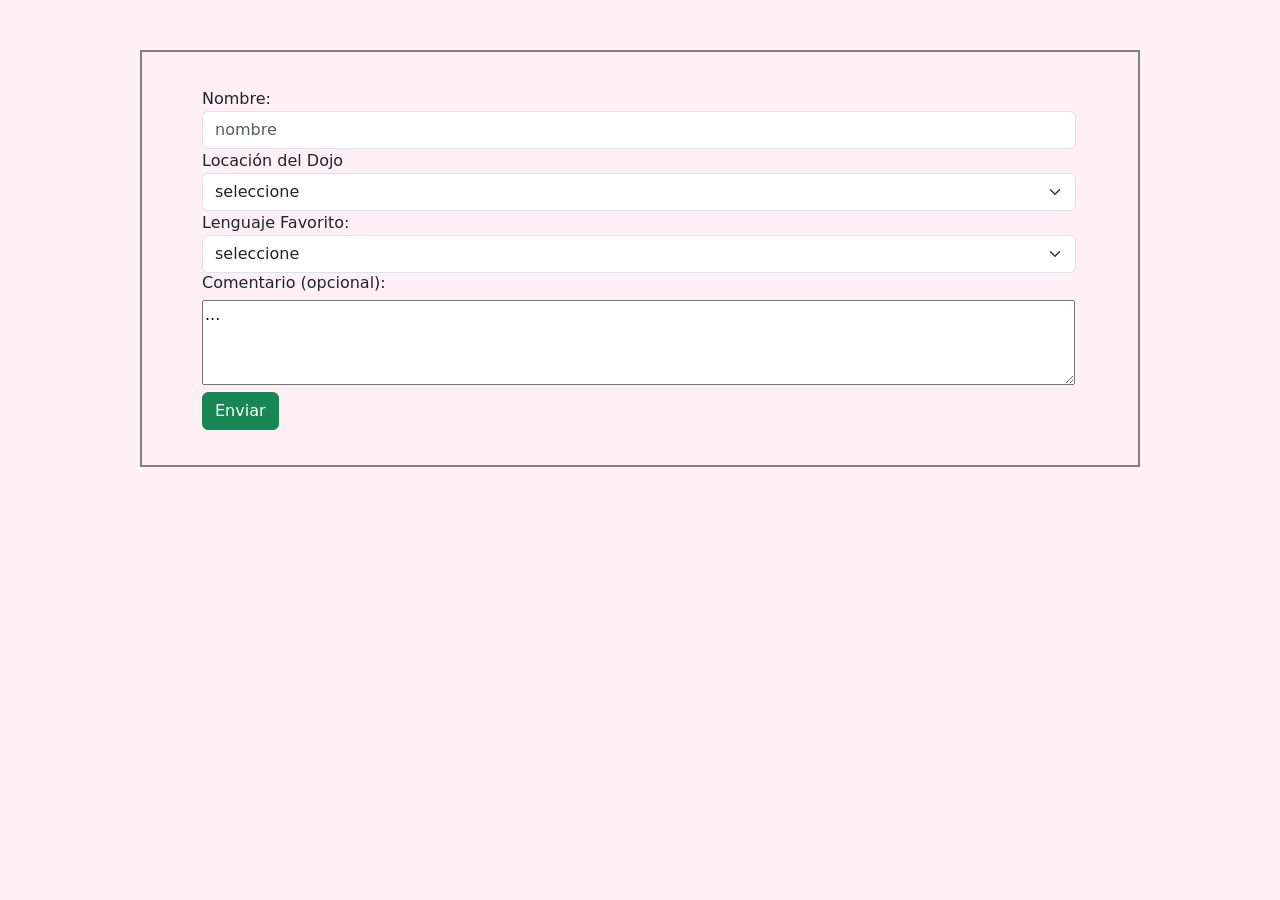
<file: public/index.html>
<!DOCTYPE html>
<html lang="en">
<head>
  <meta charset="UTF-8">
  <meta name="viewport" content="width=device-width, initial-scale=1.0">
  <title>Formulario encuesta</title>
  <link href="https://cdn.jsdelivr.net/npm/bootstrap@5.0.0-beta1/dist/css/bootstrap.min.css" rel="stylesheet"
  integrity="sha384-giJF6kkoqNQ00vy+HMDP7azOuL0xtbfIcaT9wjKHr8RbDVddVHyTfAAsrekwKmP1" crossorigin="anonymous">
  <script src="https://code.jquery.com/jquery-3.5.1.min.js"
  integrity="sha256-9/aliU8dGd2tb6OSsuzixeV4y/faTqgFtohetphbbj0=" crossorigin="anonymous"></script>
  <script src="https://cdn.jsdelivr.net/npm/bootstrap@5.0.0-beta1/dist/js/bootstrap.bundle.min.js"
  integrity="sha384-ygbV9kiqUc6oa4msXn9868pTtWMgiQaeYH7/t7LECLbyPA2x65Kgf80OJFdroafW"
  crossorigin="anonymous"></script>
  <link rel="stylesheet" href="css/estilos.css">
  
</head>
<body>

  <form action="/result" method="POST">
  <label for="nombre">Nombre: </label>
  <input type="text" name="nombre" class="form-control" placeholder="nombre" aria-label="first name">
  
  <label for="ubicacion">Locación del Dojo </label>
  <select name="ubicacion" class="form-select" placeholder="seleccione" aria-label="Default select example">
    <option selected>seleccione</option>
    <option value="Chile">Chile</option>
    <option value="España">España</option>
    <option value="USA">USA</option>
    <option value="Mexico">Mexico</option>
  </select>
  
  <label for="lenguaje">Lenguaje Favorito: </label>
  <select name="lenguaje" class="form-select" placeholder="seleccion" aria-label="Default select example">
    <option selected>seleccione</option>
    <option value="JavaScript">JavaScript</option>
    <option value="Python">Python</option>
    <option value="Node">Node</option>
    <option value="SQL">SQL</option>
  </select>

  <h6 class="comentario">Comentario (opcional): </h6>
  <textarea name="comentario">...</textarea>
  <br>
  <button type="submit" class="btn btn-success">Enviar</button>
  </form>


</body>
</html>
</file>
<file: public/css/estilos.css>
body{
background-color:lavenderblush;
}
form, .resultado{
border: 2px solid grey;
width: 1000px;
margin: auto;
display: block;
margin-top: 50px;
padding: 35px;
padding-right: 62px;
padding-left: 60px;
}
h2{
  margin: auto;
  text-align: center;
  margin-bottom: 25px;
}
textarea{
  width: 873px;
  height: 85px!important;
}
.regreso{
  margin: auto;
  display: block;
}
</file>
